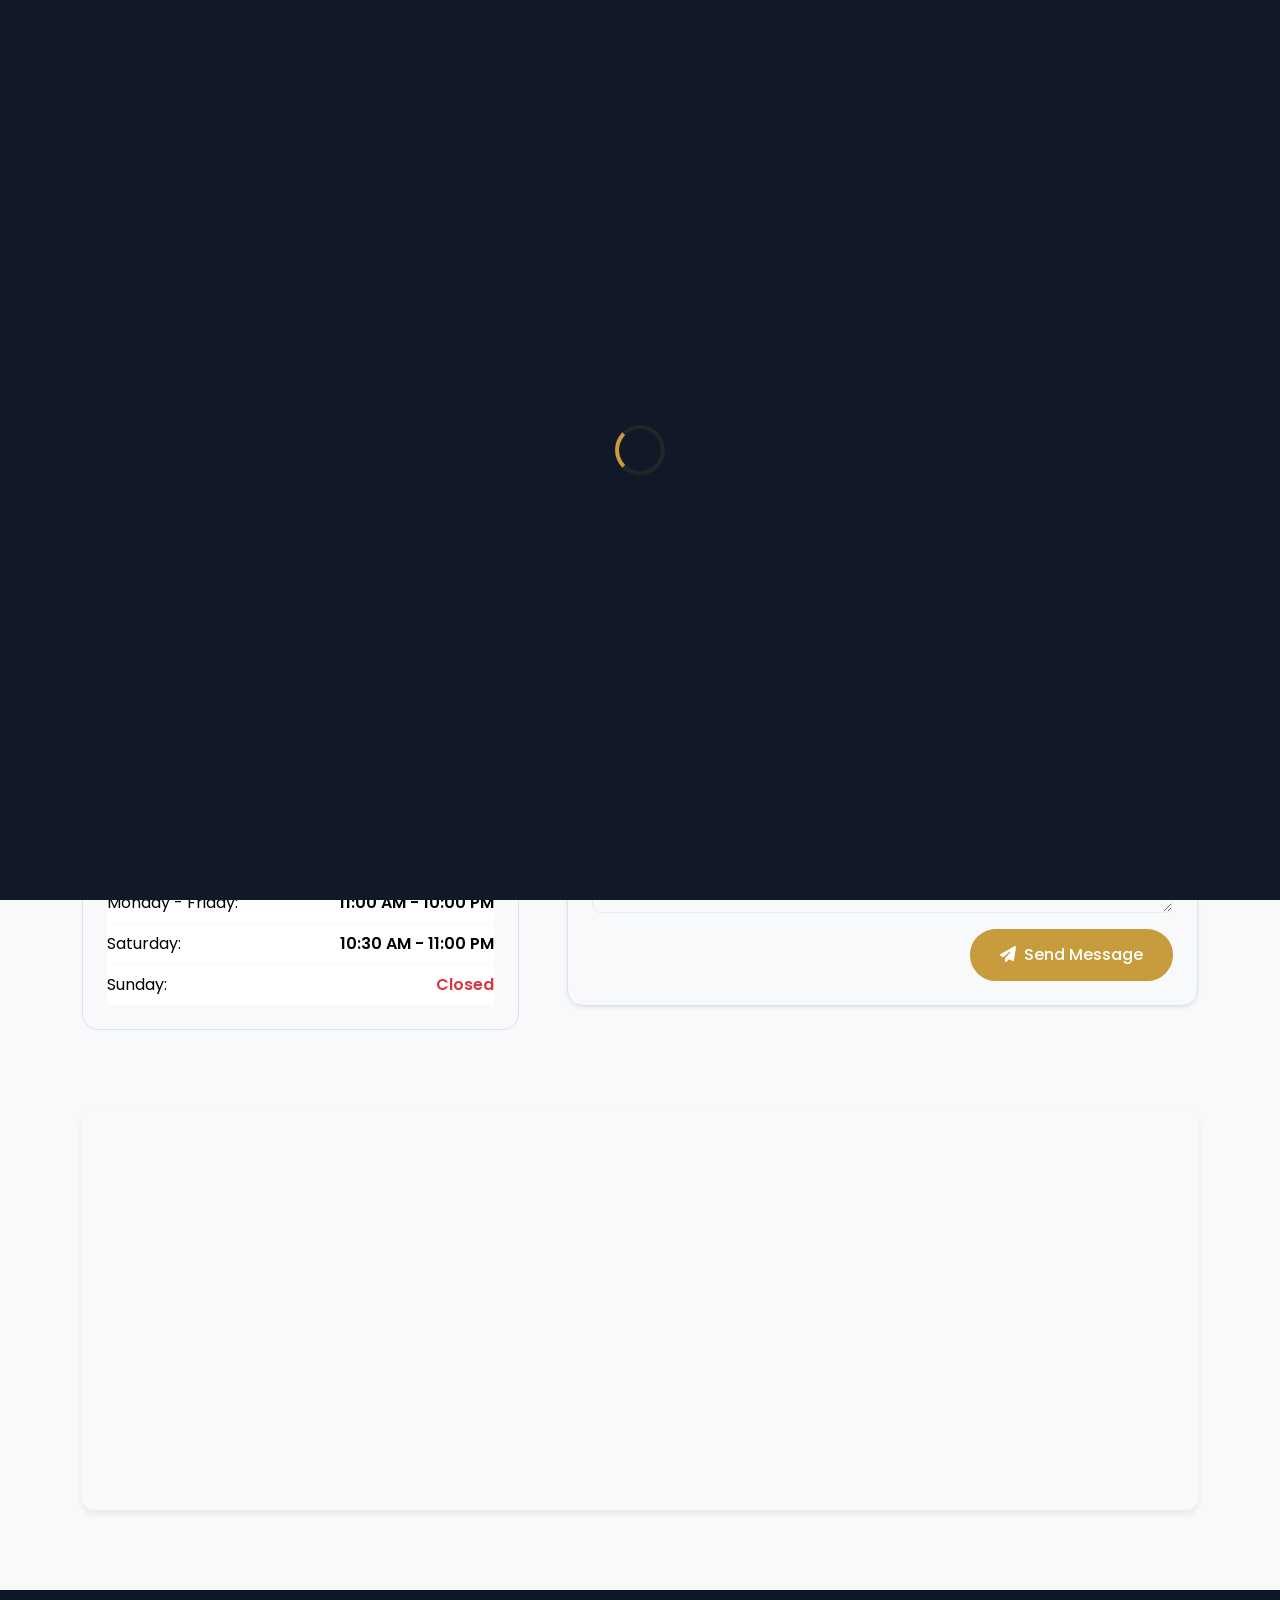
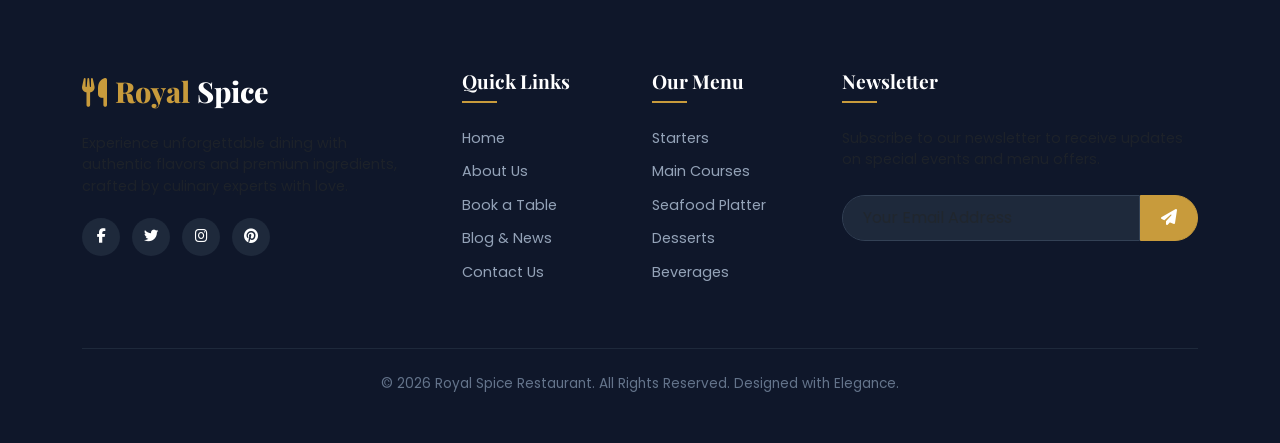
<file: contact.html>
<!DOCTYPE html>
<html lang="en" data-theme="light">
<head>
  <meta charset="UTF-8">
  <meta name="viewport" content="width=device-width, initial-scale=1.0">
  <title>Contact Us | Royal Spice Restaurant</title>
  <meta name="description" content="Get in touch with Royal Spice Restaurant. Find our location coordinates, telephone numbers, emails, and operating hours, or send us a message directly.">
  
  <!-- Bootstrap 5 CSS -->
  <link href="https://cdn.jsdelivr.net/npm/bootstrap@5.3.2/dist/css/bootstrap.min.css" rel="stylesheet">
  <!-- Font Awesome 6.4.2 -->
  <link href="https://cdnjs.cloudflare.com/ajax/libs/font-awesome/6.4.2/css/all.min.css" rel="stylesheet">
  <!-- Custom CSS -->
  <link rel="stylesheet" href="css/style.css">
</head>
<body>

  <!-- Preloader -->
  <div id="preloader">
    <div class="spinner"></div>
  </div>

  <!-- Scroll Progress Bar -->
  <div id="scroll-progress"></div>

  <!-- Navbar -->
  <nav class="navbar navbar-expand-lg navbar-dark sticky-top">
    <div class="container">
      <a class="navbar-brand" href="index.html">
        <i class="fa-solid fa-utensils me-2"></i>Royal <span>Spice</span>
      </a>
      <button class="navbar-toggler" type="button" data-bs-toggle="collapse" data-bs-target="#navbarNav" aria-controls="navbarNav" aria-expanded="false" aria-label="Toggle navigation">
        <i class="fas fa-bars"></i>
      </button>
      <div class="collapse navbar-collapse" id="navbarNav">
        <ul class="navbar-nav ms-auto align-items-center">
          <li class="nav-item"><a class="nav-link" href="index.html">Home</a></li>
          <li class="nav-item"><a class="nav-link" href="about.html">About</a></li>
          <li class="nav-item"><a class="nav-link" href="menu.html">Menu</a></li>
          <li class="nav-item"><a class="nav-link" href="gallery.html">Gallery</a></li>
          <li class="nav-item"><a class="nav-link" href="reservation.html">Reservation</a></li>
          <li class="nav-item"><a class="nav-link" href="blog.html">Blog</a></li>
          <li class="nav-item"><a class="nav-link active" href="contact.html">Contact</a></li>
          <li class="nav-item ms-lg-3 mt-2 mt-lg-0">
            <a class="btn btn-custom-accent ripple py-2 px-4" href="reservation.html">Book Table</a>
          </li>
          <li class="nav-item ms-lg-2">
            <button id="theme-toggle" class="theme-toggle-btn" aria-label="Toggle theme">
              <i class="fas fa-moon"></i>
            </button>
          </li>
        </ul>
      </div>
    </div>
  </nav>

  <!-- Page Header Banner -->
  <section class="section-padding bg-dark text-center text-white position-relative" style="background: linear-gradient(rgba(0,0,0,0.7), rgba(0,0,0,0.7)), url('https://images.unsplash.com/photo-1544025162-d76694265947?q=80&w=1920') center/cover no-repeat; padding: 100px 0;">
    <div class="container">
      <h1 class="display-4 fw-bold mb-2">Connect With Us</h1>
      <nav aria-label="breadcrumb">
        <ol class="breadcrumb justify-content-center mb-0">
          <li class="breadcrumb-item"><a href="index.html" class="text-warning text-decoration-none">Home</a></li>
          <li class="breadcrumb-item text-white active" aria-current="page">Contact</li>
        </ol>
      </nav>
    </div>
  </section>

  <!-- Contact Body Section -->
  <section class="section-padding bg-white-section">
    <div class="container">
      <div class="row g-5">
        <!-- Sidebar Info & Hours (Col-lg-5) -->
        <div class="col-lg-5 animate slide-left show-anim">
          <h2 class="h3 font-display mb-4 text-warning">Contact Information</h2>
          <ul class="contact-info-list mb-5">
            <li class="contact-info-item">
              <div class="contact-info-icon"><i class="fas fa-map-marker-alt"></i></div>
              <div class="contact-info-text">
                <h5>Our Location</h5>
                <p>350 5th Ave, New York, NY 10118, United States</p>
              </div>
            </li>
            <li class="contact-info-item">
              <div class="contact-info-icon"><i class="fas fa-phone-alt"></i></div>
              <div class="contact-info-text">
                <h5>Telephone Contacts</h5>
                <p>Office: +1 (234) 567-8910<br>Delivery: +1 (234) 567-8911</p>
              </div>
            </li>
            <li class="contact-info-item">
              <div class="contact-info-icon"><i class="fas fa-envelope"></i></div>
              <div class="contact-info-text">
                <h5>Email Correspondence</h5>
                <p>info@royalspicerestaurant.com<br>support@royalspicerestaurant.com</p>
              </div>
            </li>
          </ul>

          <h2 class="h3 font-display mb-4 text-warning">Opening Hours</h2>
          <div class="p-4 bg-light rounded-4 border">
            <table class="table table-sm table-borderless mb-0" style="color: var(--text-color);">
              <tbody>
                <tr class="border-bottom border-light">
                  <td class="ps-0 py-2">Monday - Friday:</td>
                  <td class="pe-0 py-2 text-end fw-semibold">11:00 AM - 10:00 PM</td>
                </tr>
                <tr class="border-bottom border-light">
                  <td class="ps-0 py-2">Saturday:</td>
                  <td class="pe-0 py-2 text-end fw-semibold">10:30 AM - 11:00 PM</td>
                </tr>
                <tr>
                  <td class="ps-0 py-2">Sunday:</td>
                  <td class="pe-0 py-2 text-end fw-semibold text-danger">Closed</td>
                </tr>
              </tbody>
            </table>
          </div>
        </div>

        <!-- Contact Form Column (Col-lg-7) -->
        <div class="col-lg-7 animate slide-right show-anim">
          <div class="p-4 border rounded-4 bg-card-custom shadow-sm">
            <h2 class="h3 font-display mb-4">Send Us a Message</h2>
            
            <div id="contact-alert"></div>

            <form id="contact-form" class="needs-validation" novalidate>
              <div class="row g-3">
                <!-- Name -->
                <div class="col-md-6">
                  <label for="contact-name" class="form-label-custom">Your Name *</label>
                  <input type="text" class="form-control form-control-custom" id="contact-name" required placeholder="E.g. Sophia Mitchell">
                  <div class="invalid-feedback">Please input your name.</div>
                </div>
                <!-- Email -->
                <div class="col-md-6">
                  <label for="contact-email" class="form-label-custom">Email Address *</label>
                  <input type="email" class="form-control form-control-custom" id="contact-email" required placeholder="sophia@example.com">
                  <div class="invalid-feedback">Please enter a valid email address.</div>
                </div>
                <!-- Subject -->
                <div class="col-12">
                  <label for="contact-subject" class="form-label-custom">Subject *</label>
                  <input type="text" class="form-control form-control-custom" id="contact-subject" required placeholder="E.g. Table customization inquiry, private catering">
                  <div class="invalid-feedback">Please fill in the subject.</div>
                </div>
                <!-- Message -->
                <div class="col-12">
                  <label for="contact-message" class="form-label-custom">Your Message *</label>
                  <textarea class="form-control form-control-custom" id="contact-message" rows="5" required placeholder="Type your detailed message here..."></textarea>
                  <div class="invalid-feedback">Please write a message.</div>
                </div>
                <!-- Submit -->
                <div class="col-12 text-end">
                  <button type="submit" class="btn btn-custom-primary ripple"><i class="fas fa-paper-plane me-2"></i>Send Message</button>
                </div>
              </div>
            </form>
          </div>
        </div>
      </div>
    </div>
  </section>

  <!-- Google Map Embed Section -->
  <section class="section-padding bg-light-section pt-0">
    <div class="container">
      <div class="map-container animate zoom-in show-anim">
        <iframe src="https://www.google.com/maps/embed?pb=!1m18!1m12!1m3!1d3022.428414605994!2d-73.98701992415174!3d40.751381671387635!2m3!1f0!2f0!3f0!3m2!1i1024!2i768!4f13.1!3m3!1m2!1s0x89c259a9b3117469%3A0xd134e199a405a163!2sEmpire%20State%20Building!5e0!3m2!1sen!2sus!4v1700000000000!5m2!1sen!2sus" width="100%" height="100%" style="border:0;" allowfullscreen="" loading="lazy" referrerpolicy="no-referrer-when-downgrade" title="Map of Empire State Building"></iframe>
      </div>
    </div>
  </section>

  <!-- Footer -->
  <footer class="section-padding pb-4">
    <div class="container">
      <div class="row g-4 mb-5">
        <div class="col-lg-4 col-md-6">
          <a class="footer-logo" href="index.html">
            <i class="fa-solid fa-utensils me-2"></i>Royal <span>Spice</span>
          </a>
          <p class="text-muted pe-lg-4">Experience unforgettable dining with authentic flavors and premium ingredients, crafted by culinary experts with love.</p>
          <div class="social-icons">
            <a href="#" class="social-icon-link" aria-label="Facebook"><i class="fab fa-facebook-f"></i></a>
            <a href="#" class="social-icon-link" aria-label="Twitter"><i class="fab fa-twitter"></i></a>
            <a href="#" class="social-icon-link" aria-label="Instagram"><i class="fab fa-instagram"></i></a>
            <a href="#" class="social-icon-link" aria-label="Pinterest"><i class="fab fa-pinterest"></i></a>
          </div>
        </div>
        <div class="col-lg-2 col-md-6">
          <h4 class="footer-heading">Quick Links</h4>
          <ul class="footer-links">
            <li><a href="index.html">Home</a></li>
            <li><a href="about.html">About Us</a></li>
            <li><a href="reservation.html">Book a Table</a></li>
            <li><a href="blog.html">Blog & News</a></li>
            <li><a href="contact.html">Contact Us</a></li>
          </ul>
        </div>
        <div class="col-lg-2 col-md-6">
          <h4 class="footer-heading">Our Menu</h4>
          <ul class="footer-links">
            <li><a href="menu.html">Starters</a></li>
            <li><a href="menu.html">Main Courses</a></li>
            <li><a href="menu.html">Seafood Platter</a></li>
            <li><a href="menu.html">Desserts</a></li>
            <li><a href="menu.html">Beverages</a></li>
          </ul>
        </div>
        <div class="col-lg-4 col-md-6">
          <h4 class="footer-heading">Newsletter</h4>
          <p class="text-muted mb-4">Subscribe to our newsletter to receive updates on special events and menu offers.</p>
          <form class="newsletter-form d-flex">
            <input type="email" class="form-control" placeholder="Your Email Address" required aria-label="Email for newsletter">
            <button class="btn" type="submit" aria-label="Subscribe"><i class="fas fa-paper-plane"></i></button>
          </form>
        </div>
      </div>
      <div class="footer-bottom text-center">
        <p class="mb-0">&copy; <span id="current-year"></span> Royal Spice Restaurant. All Rights Reserved. Designed with Elegance.</p>
      </div>
    </div>
  </footer>

  <!-- Back to Top Button -->
  <a href="#" id="back-to-top" aria-label="Back to top">
    <i class="fas fa-chevron-up"></i>
  </a>

  <!-- jQuery 3.7.1 -->
  <script src="https://code.jquery.com/jquery-3.7.1.min.js"></script>
  <!-- Bootstrap 5 Bundle JS (includes Popper) -->
  <script src="https://cdn.jsdelivr.net/npm/bootstrap@5.3.2/dist/js/bootstrap.bundle.min.js"></script>
  <!-- Custom JS -->
  <script src="js/script.js"></script>
</body>
</html>
</file>
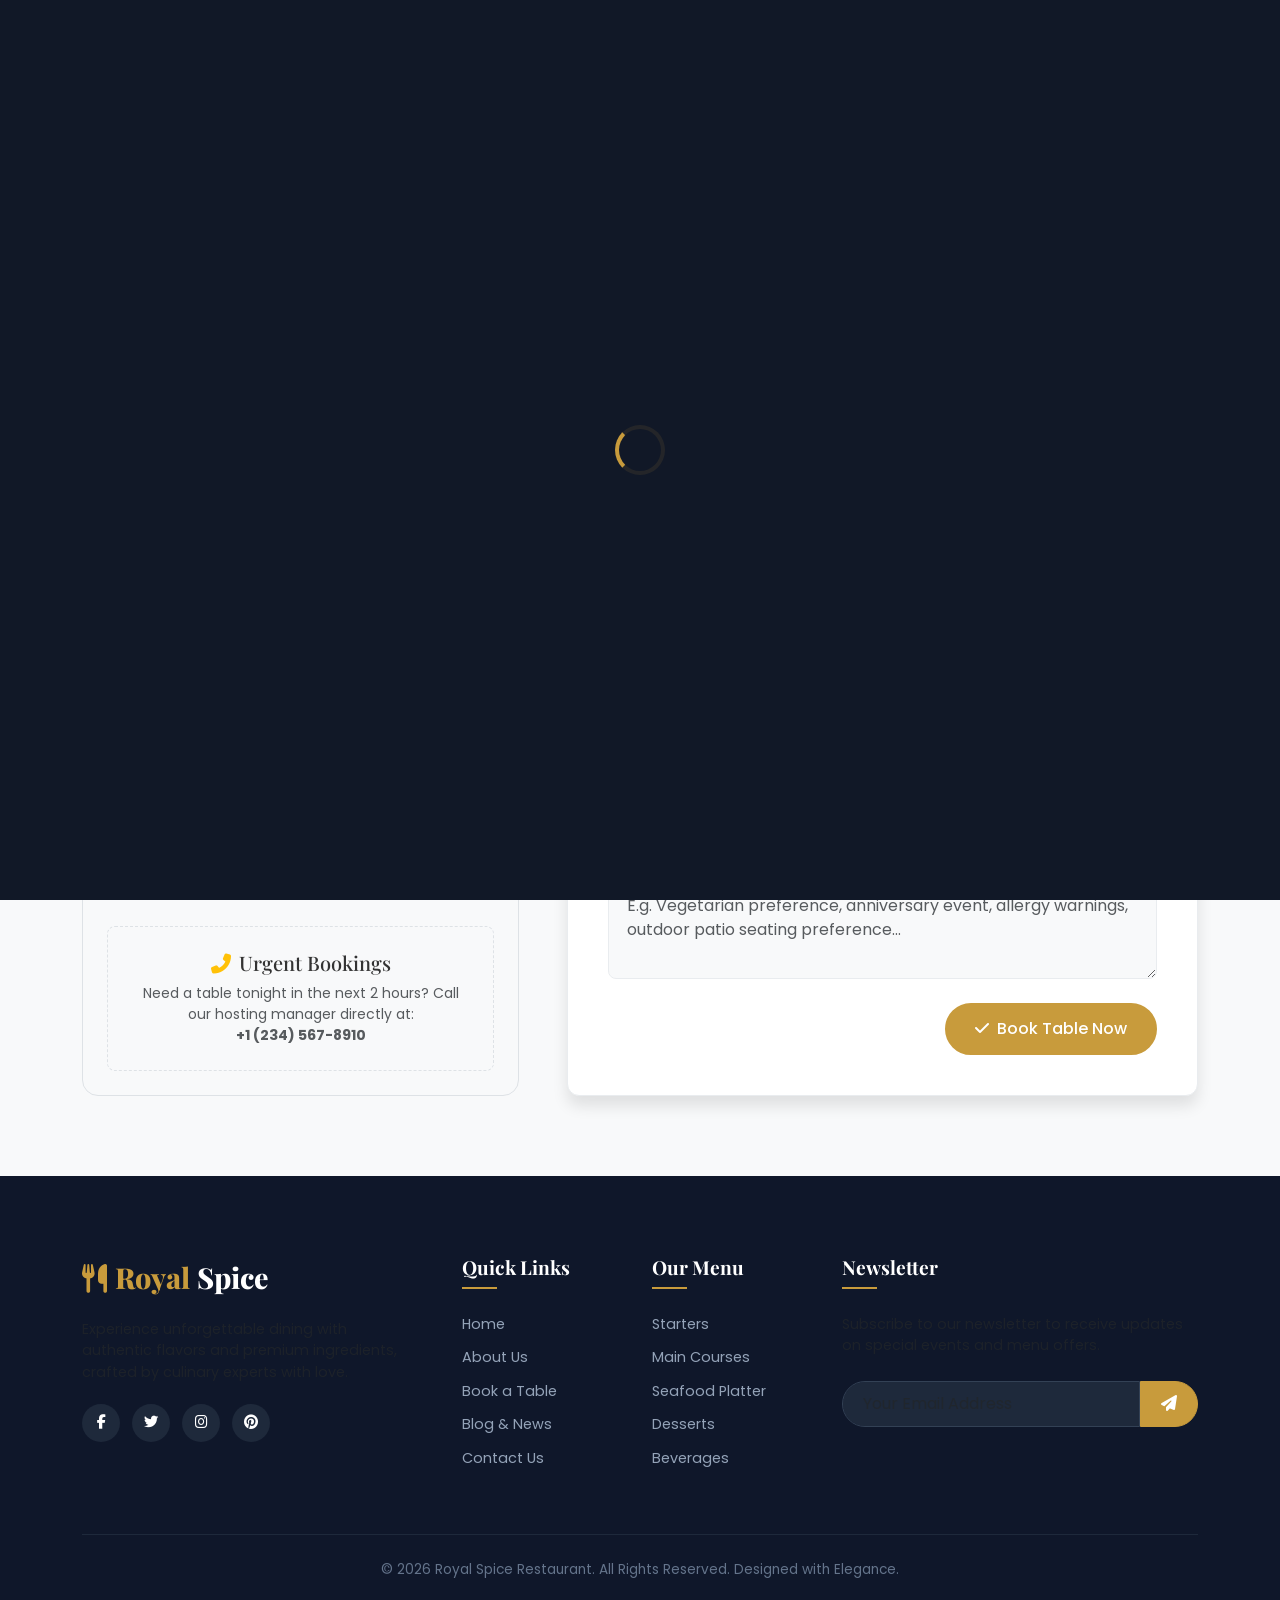
<file: reservation.html>
<!DOCTYPE html>
<html lang="en" data-theme="light">
<head>
  <meta charset="UTF-8">
  <meta name="viewport" content="width=device-width, initial-scale=1.0">
  <title>Book a Table | Royal Spice Restaurant</title>
  <meta name="description" content="Reserve a table online at Royal Spice Restaurant. Choose your preferred date, time, and guest count for an exquisite dining experience.">
  
  <!-- Bootstrap 5 CSS -->
  <link href="https://cdn.jsdelivr.net/npm/bootstrap@5.3.2/dist/css/bootstrap.min.css" rel="stylesheet">
  <!-- Font Awesome 6.4.2 -->
  <link href="https://cdnjs.cloudflare.com/ajax/libs/font-awesome/6.4.2/css/all.min.css" rel="stylesheet">
  <!-- Custom CSS -->
  <link rel="stylesheet" href="css/style.css">
</head>
<body>

  <!-- Preloader -->
  <div id="preloader">
    <div class="spinner"></div>
  </div>

  <!-- Scroll Progress Bar -->
  <div id="scroll-progress"></div>

  <!-- Navbar -->
  <nav class="navbar navbar-expand-lg navbar-dark sticky-top">
    <div class="container">
      <a class="navbar-brand" href="index.html">
        <i class="fa-solid fa-utensils me-2"></i>Royal <span>Spice</span>
      </a>
      <button class="navbar-toggler" type="button" data-bs-toggle="collapse" data-bs-target="#navbarNav" aria-controls="navbarNav" aria-expanded="false" aria-label="Toggle navigation">
        <i class="fas fa-bars"></i>
      </button>
      <div class="collapse navbar-collapse" id="navbarNav">
        <ul class="navbar-nav ms-auto align-items-center">
          <li class="nav-item"><a class="nav-link" href="index.html">Home</a></li>
          <li class="nav-item"><a class="nav-link" href="about.html">About</a></li>
          <li class="nav-item"><a class="nav-link" href="menu.html">Menu</a></li>
          <li class="nav-item"><a class="nav-link" href="gallery.html">Gallery</a></li>
          <li class="nav-item"><a class="nav-link active" href="reservation.html">Reservation</a></li>
          <li class="nav-item"><a class="nav-link" href="blog.html">Blog</a></li>
          <li class="nav-item"><a class="nav-link" href="contact.html">Contact</a></li>
          <li class="nav-item ms-lg-3 mt-2 mt-lg-0">
            <a class="btn btn-custom-accent ripple py-2 px-4" href="reservation.html">Book Table</a>
          </li>
          <li class="nav-item ms-lg-2">
            <button id="theme-toggle" class="theme-toggle-btn" aria-label="Toggle theme">
              <i class="fas fa-moon"></i>
            </button>
          </li>
        </ul>
      </div>
    </div>
  </nav>

  <!-- Page Header Banner -->
  <section class="section-padding bg-dark text-center text-white position-relative" style="background: linear-gradient(rgba(0,0,0,0.7), rgba(0,0,0,0.7)), url('https://images.unsplash.com/photo-1544025162-d76694265947?q=80&w=1920') center/cover no-repeat; padding: 100px 0;">
    <div class="container">
      <h1 class="display-4 fw-bold mb-2">Book a Premium Table</h1>
      <nav aria-label="breadcrumb">
        <ol class="breadcrumb justify-content-center mb-0">
          <li class="breadcrumb-item"><a href="index.html" class="text-warning text-decoration-none">Home</a></li>
          <li class="breadcrumb-item text-white active" aria-current="page">Reservation</li>
        </ol>
      </nav>
    </div>
  </section>

  <!-- Reservation Section -->
  <section class="section-padding bg-white-section">
    <div class="container">
      <div class="row g-5 align-items-stretch">
        <!-- Guidelines column -->
        <div class="col-lg-5 animate slide-left show-anim">
          <div class="p-4 bg-light rounded-4 border h-100 d-flex flex-column justify-content-between">
            <div>
              <h2 class="h3 mb-4 font-display text-warning">Dining Regulations</h2>
              <ul class="list-unstyled mb-4">
                <li class="mb-3 d-flex align-items-start">
                  <i class="fas fa-clock text-warning mt-1 me-3"></i>
                  <div>
                    <strong>Grace Period:</strong> We hold reservations for a maximum of 15 minutes after the scheduled booking time.
                  </div>
                </li>
                <li class="mb-3 d-flex align-items-start">
                  <i class="fas fa-tshirt text-warning mt-1 me-3"></i>
                  <div>
                    <strong>Dress Code:</strong> Smart casual or formal dining attire is requested for dinner services.
                  </div>
                </li>
                <li class="mb-3 d-flex align-items-start">
                  <i class="fas fa-users text-warning mt-1 me-3"></i>
                  <div>
                    <strong>Large Groups:</strong> For parties larger than 10 guests, please contact us directly by telephone to coordinate custom catering menus.
                  </div>
                </li>
                <li class="mb-3 d-flex align-items-start">
                  <i class="fas fa-baby text-warning mt-1 me-3"></i>
                  <div>
                    <strong>Family friendly:</strong> Infant high chairs and booster seats are available upon request.
                  </div>
                </li>
              </ul>
            </div>
            <div class="p-4 border rounded-3 text-center bg-card-custom" style="border-style: dashed !important;">
              <h3 class="h5 mb-2"><i class="fas fa-phone-alt text-warning me-2"></i>Urgent Bookings</h3>
              <p class="small text-muted mb-0">Need a table tonight in the next 2 hours? Call our hosting manager directly at: <br><strong>+1 (234) 567-8910</strong></p>
            </div>
          </div>
        </div>

        <!-- Form Column -->
        <div class="col-lg-7 animate slide-right show-anim">
          <div class="reservation-card-wrapper">
            <h2 class="h3 font-display mb-4">Reservation Booking Request</h2>
            
            <div id="reservation-alert"></div>

            <form id="reservation-form" class="needs-validation" novalidate>
              <div class="row g-3">
                <!-- Name -->
                <div class="col-md-6">
                  <label for="res-name" class="form-label-custom">Full Name *</label>
                  <input type="text" class="form-control form-control-custom" id="res-name" required placeholder="E.g. Sophia Mitchell">
                  <div class="invalid-feedback">Please enter your full name.</div>
                </div>
                <!-- Email -->
                <div class="col-md-6">
                  <label for="res-email" class="form-label-custom">Email Address *</label>
                  <input type="email" class="form-control form-control-custom" id="res-email" required placeholder="Sophia@example.com">
                  <div class="invalid-feedback">Please enter a valid email address.</div>
                </div>
                <!-- Phone -->
                <div class="col-md-6">
                  <label for="res-phone" class="form-label-custom">Phone Number *</label>
                  <input type="tel" class="form-control form-control-custom" id="res-phone" required pattern="[0-9+()-\s]{9,15}" placeholder="E.g. +1 (555) 019-2834">
                  <div class="invalid-feedback">Please enter a valid phone number.</div>
                </div>
                <!-- Guests -->
                <div class="col-md-6">
                  <label for="res-guests" class="form-label-custom">Number of Guests *</label>
                  <select class="form-select form-control-custom" id="res-guests" required>
                    <option value="" disabled selected>Select guest count</option>
                    <option value="1">1 Person</option>
                    <option value="2">2 People</option>
                    <option value="3">3 People</option>
                    <option value="4">4 People</option>
                    <option value="5">5 People</option>
                    <option value="6">6 People</option>
                    <option value="7">7 People</option>
                    <option value="8">8 People</option>
                    <option value="9">9 People</option>
                    <option value="10">10 People</option>
                    <option value="large">More than 10 (Call us)</option>
                  </select>
                  <div class="invalid-feedback">Please select the number of guests.</div>
                </div>
                <!-- Date -->
                <div class="col-md-6">
                  <label for="res-date" class="form-label-custom">Reservation Date *</label>
                  <input type="date" class="form-control form-control-custom" id="res-date" required>
                  <div class="invalid-feedback">Please select a future reservation date.</div>
                </div>
                <!-- Time -->
                <div class="col-md-6">
                  <label for="res-time" class="form-label-custom">Reservation Time Slot *</label>
                  <select class="form-select form-control-custom" id="res-time" required>
                    <option value="" disabled selected>Select time slot</option>
                    <option value="11:30 AM">11:30 AM (Lunch)</option>
                    <option value="12:30 PM">12:30 PM (Lunch)</option>
                    <option value="01:30 PM">01:30 PM (Lunch)</option>
                    <option value="02:30 PM">02:30 PM (Lunch)</option>
                    <option value="05:30 PM">05:30 PM (Dinner)</option>
                    <option value="06:30 PM">06:30 PM (Dinner)</option>
                    <option value="07:30 PM">07:30 PM (Dinner)</option>
                    <option value="08:30 PM">08:30 PM (Dinner)</option>
                    <option value="09:30 PM">09:30 PM (Dinner)</option>
                  </select>
                  <div class="invalid-feedback">Please select a dining time slot.</div>
                </div>
                <!-- Special Requests -->
                <div class="col-12">
                  <label for="res-requests" class="form-label-custom">Special Requests (Optional)</label>
                  <textarea class="form-control form-control-custom" id="res-requests" rows="3" placeholder="E.g. Vegetarian preference, anniversary event, allergy warnings, outdoor patio seating preference..."></textarea>
                </div>
                <!-- Submit -->
                <div class="col-12 mt-4 text-end">
                  <button type="submit" class="btn btn-custom-primary ripple"><i class="fas fa-check me-2"></i>Book Table Now</button>
                </div>
              </div>
            </form>
          </div>
        </div>
      </div>
    </div>
  </section>

  <!-- Reservation Confirmation Modal -->
  <div class="modal fade" id="reservationConfirmModal" data-bs-backdrop="static" data-bs-keyboard="false" tabindex="-1" aria-labelledby="reservationConfirmModalLabel" aria-hidden="true">
    <div class="modal-dialog modal-dialog-centered">
      <div class="modal-content text-start border-0 shadow-lg" style="border-radius: var(--border-radius); background-color: var(--card-bg); color: var(--text-color);">
        <div class="modal-header border-bottom border-color" style="padding: 20px;">
          <h5 class="modal-title font-display text-warning" id="reservationConfirmModalLabel"><i class="fas fa-concierge-bell me-2"></i>Verify Reservation Details</h5>
          <button type="button" class="btn-close" data-bs-dismiss="modal" aria-label="Close"></button>
        </div>
        <div class="modal-body" style="padding: 25px;">
          <p class="text-muted small mb-4">Please review your booking details before sending request to our system:</p>
          <div class="table-responsive">
            <table class="table table-sm table-borderless text-color mb-0">
              <tbody>
                <tr>
                  <th class="ps-0 py-2" style="width: 40%;">Guest Name:</th>
                  <td id="confirm-name" class="py-2 fw-semibold">Sophia Mitchell</td>
                </tr>
                <tr>
                  <th class="ps-0 py-2">Email:</th>
                  <td id="confirm-email" class="py-2">Sophia@example.com</td>
                </tr>
                <tr>
                  <th class="ps-0 py-2">Phone Number:</th>
                  <td id="confirm-phone" class="py-2">+1 (555) 019-2834</td>
                </tr>
                <tr>
                  <th class="ps-0 py-2">Date Selected:</th>
                  <td id="confirm-date" class="py-2 text-warning fw-semibold">2026-06-25</td>
                </tr>
                <tr>
                  <th class="ps-0 py-2">Time Slot:</th>
                  <td id="confirm-time" class="py-2 text-warning fw-semibold">07:30 PM</td>
                </tr>
                <tr>
                  <th class="ps-0 py-2">Guests Count:</th>
                  <td id="confirm-guests" class="py-2">4 Guests</td>
                </tr>
                <tr>
                  <th class="ps-0 py-2">Special Notes:</th>
                  <td id="confirm-requests" class="py-2 text-muted small">Vegetarian preference</td>
                </tr>
              </tbody>
            </table>
          </div>
        </div>
        <div class="modal-footer border-top border-color" style="padding: 20px;">
          <button type="button" class="btn btn-secondary ripple py-2 px-3 rounded-pill" data-bs-dismiss="modal">Cancel</button>
          <button type="button" class="btn btn-custom-primary ripple py-2 px-4" id="btn-confirm-booking">Confirm Booking</button>
        </div>
      </div>
    </div>
  </div>

  <!-- Footer -->
  <footer class="section-padding pb-4">
    <div class="container">
      <div class="row g-4 mb-5">
        <div class="col-lg-4 col-md-6">
          <a class="footer-logo" href="index.html">
            <i class="fa-solid fa-utensils me-2"></i>Royal <span>Spice</span>
          </a>
          <p class="text-muted pe-lg-4">Experience unforgettable dining with authentic flavors and premium ingredients, crafted by culinary experts with love.</p>
          <div class="social-icons">
            <a href="#" class="social-icon-link" aria-label="Facebook"><i class="fab fa-facebook-f"></i></a>
            <a href="#" class="social-icon-link" aria-label="Twitter"><i class="fab fa-twitter"></i></a>
            <a href="#" class="social-icon-link" aria-label="Instagram"><i class="fab fa-instagram"></i></a>
            <a href="#" class="social-icon-link" aria-label="Pinterest"><i class="fab fa-pinterest"></i></a>
          </div>
        </div>
        <div class="col-lg-2 col-md-6">
          <h4 class="footer-heading">Quick Links</h4>
          <ul class="footer-links">
            <li><a href="index.html">Home</a></li>
            <li><a href="about.html">About Us</a></li>
            <li><a href="reservation.html">Book a Table</a></li>
            <li><a href="blog.html">Blog & News</a></li>
            <li><a href="contact.html">Contact Us</a></li>
          </ul>
        </div>
        <div class="col-lg-2 col-md-6">
          <h4 class="footer-heading">Our Menu</h4>
          <ul class="footer-links">
            <li><a href="menu.html">Starters</a></li>
            <li><a href="menu.html">Main Courses</a></li>
            <li><a href="menu.html">Seafood Platter</a></li>
            <li><a href="menu.html">Desserts</a></li>
            <li><a href="menu.html">Beverages</a></li>
          </ul>
        </div>
        <div class="col-lg-4 col-md-6">
          <h4 class="footer-heading">Newsletter</h4>
          <p class="text-muted mb-4">Subscribe to our newsletter to receive updates on special events and menu offers.</p>
          <form class="newsletter-form d-flex">
            <input type="email" class="form-control" placeholder="Your Email Address" required aria-label="Email for newsletter">
            <button class="btn" type="submit" aria-label="Subscribe"><i class="fas fa-paper-plane"></i></button>
          </form>
        </div>
      </div>
      <div class="footer-bottom text-center">
        <p class="mb-0">&copy; <span id="current-year"></span> Royal Spice Restaurant. All Rights Reserved. Designed with Elegance.</p>
      </div>
    </div>
  </footer>

  <!-- Back to Top Button -->
  <a href="#" id="back-to-top" aria-label="Back to top">
    <i class="fas fa-chevron-up"></i>
  </a>

  <!-- jQuery 3.7.1 -->
  <script src="https://code.jquery.com/jquery-3.7.1.min.js"></script>
  <!-- Bootstrap 5 Bundle JS (includes Popper) -->
  <script src="https://cdn.jsdelivr.net/npm/bootstrap@5.3.2/dist/js/bootstrap.bundle.min.js"></script>
  <!-- Custom JS -->
  <script src="js/script.js"></script>
</body>
</html>
</file>
<file: css/style.css>
@import url('https://fonts.googleapis.com/css2?family=Playfair+Display:ital,wght@0,400..900;1,400..900&family=Poppins:ital,wght@0,100;0,200;0,300;0,400;0,500;0,600;0,700;0,800;0,900;1,100;1,200;1,300;1,400;1,500;1,600;1,700;1,800;1,900&display=swap');

:root {
  --primary-color: #C89B3C;
  --primary-hover: #b08530;
  --secondary-color: #1F2937;
  --accent-color: #E63946;
  --bg-color: #F8F9FA;
  --card-bg: #ffffff;
  --text-color: #333333;
  --text-muted: #6c757d;
  --border-color: #e9ecef;
  --nav-bg: rgba(31, 41, 55, 0.95);
  --nav-text: #ffffff;
  --hero-overlay: rgba(15, 23, 42, 0.75);
  --shadow-sm: 0 2px 4px rgba(0,0,0,0.05);
  --shadow-md: 0 4px 6px rgba(0,0,0,0.07);
  --shadow-lg: 0 10px 15px rgba(0,0,0,0.1);
  --border-radius: 12px;
  --transition-fast: all 0.2s ease;
  --transition-normal: all 0.3s ease;
  --transition-slow: all 0.5s ease;
}

[data-theme="dark"] {
  --bg-color: #0b0f19;
  --card-bg: #141b2d;
  --text-color: #f3f4f6;
  --text-muted: #9ca3af;
  --border-color: #1f2937;
  --nav-bg: rgba(15, 23, 42, 0.95);
  --shadow-sm: 0 2px 4px rgba(0,0,0,0.25);
  --shadow-md: 0 4px 6px rgba(0,0,0,0.3);
  --shadow-lg: 0 10px 15px rgba(0,0,0,0.4);
}

* {
  box-sizing: border-box;
  margin: 0;
  padding: 0;
}

body {
  font-family: 'Poppins', sans-serif;
  background-color: var(--bg-color);
  color: var(--text-color);
  overflow-x: hidden;
  transition: background-color var(--transition-normal), color var(--transition-normal);
}

h1, h2, h3, h4, h5, h6, .display-font {
  font-family: 'Playfair Display', serif;
  font-weight: 700;
}

/* --- Scroll Bar --- */
::-webkit-scrollbar {
  width: 10px;
}
::-webkit-scrollbar-track {
  background: var(--bg-color);
}
::-webkit-scrollbar-thumb {
  background: var(--primary-color);
  border-radius: 5px;
}
::-webkit-scrollbar-thumb:hover {
  background: var(--primary-hover);
}

/* --- Preloader --- */
#preloader {
  position: fixed;
  top: 0;
  left: 0;
  right: 0;
  bottom: 0;
  background-color: #111827;
  z-index: 9999;
  display: flex;
  justify-content: center;
  align-items: center;
  transition: opacity 0.5s ease, visibility 0.5s ease;
}
.spinner {
  width: 50px;
  height: 50px;
  border: 4px solid rgba(200, 155, 60, 0.1);
  border-left-color: var(--primary-color);
  border-radius: 50%;
  animation: spin 1s linear infinite;
}
@keyframes spin {
  to { transform: rotate(360deg); }
}

/* --- Scroll Progress Bar --- */
#scroll-progress {
  position: fixed;
  top: 0;
  left: 0;
  height: 4px;
  background-color: var(--primary-color);
  width: 0%;
  z-index: 1050;
  transition: width 0.1s ease-out;
}

/* --- Sticky Navbar --- */
.navbar {
  background-color: var(--nav-bg);
  padding: 15px 0;
  transition: padding var(--transition-normal), background-color var(--transition-normal), box-shadow var(--transition-normal);
  z-index: 1000;
}
.navbar.scrolled {
  padding: 10px 0;
  box-shadow: var(--shadow-lg);
  background-color: var(--nav-bg);
}
.navbar-brand {
  font-family: 'Playfair Display', serif;
  font-weight: 800;
  font-size: 1.6rem;
  color: var(--primary-color) !important;
}
.navbar-brand span {
  color: #ffffff;
}
[data-theme="dark"] .navbar-brand span {
  color: #f3f4f6;
}
.nav-link {
  color: #ffffff;
  font-weight: 500;
  font-size: 0.95rem;
  padding: 8px 15px !important;
  margin: 0 2px;
  position: relative;
  transition: var(--transition-fast);
}
.nav-link::after {
  content: '';
  position: absolute;
  bottom: 0;
  left: 15px;
  right: 15px;
  height: 2px;
  background-color: var(--primary-color);
  transform: scaleX(0);
  transition: transform 0.3s ease;
}
.nav-link:hover, .nav-link.active {
  color: var(--primary-color) !important;
}
.nav-link:hover::after, .nav-link.active::after {
  transform: scaleX(1);
}
.navbar-toggler {
  border: none;
  color: #ffffff;
  font-size: 1.25rem;
}
.navbar-toggler:focus {
  box-shadow: none;
}

/* Theme Toggle Button */
.theme-toggle-btn {
  background: none;
  border: none;
  color: #ffffff;
  font-size: 1.2rem;
  cursor: pointer;
  padding: 8px;
  margin-left: 10px;
  transition: color var(--transition-fast), transform var(--transition-fast);
}
.theme-toggle-btn:hover {
  color: var(--primary-color);
  transform: scale(1.1);
}

/* --- Hero Section --- */
.hero-section {
  position: relative;
  height: 100vh;
  min-height: 600px;
  background-size: cover;
  background-position: center;
  background-repeat: no-repeat;
  display: flex;
  align-items: center;
  color: #ffffff;
}
.hero-overlay {
  position: absolute;
  top: 0;
  left: 0;
  right: 0;
  bottom: 0;
  background: var(--hero-overlay);
  z-index: 1;
}
.hero-content {
  position: relative;
  z-index: 2;
}
.hero-title {
  font-size: 4rem;
  line-height: 1.2;
  margin-bottom: 20px;
  letter-spacing: 1px;
}
@media (max-width: 768px) {
  .hero-title {
    font-size: 2.5rem;
  }
}
.hero-tagline {
  color: var(--primary-color);
  font-style: italic;
  font-size: 1.5rem;
  margin-bottom: 15px;
}
.hero-desc {
  font-size: 1.1rem;
  max-width: 600px;
  margin-bottom: 30px;
  color: #d1d5db;
}
.scroll-down {
  position: absolute;
  bottom: 30px;
  left: 50%;
  transform: translateX(-50%);
  z-index: 2;
  color: #ffffff;
  text-align: center;
  animation: bounce 2s infinite;
  text-decoration: none;
  font-size: 0.9rem;
}
.scroll-down i {
  display: block;
  font-size: 1.5rem;
  color: var(--primary-color);
  margin-top: 5px;
}
@keyframes bounce {
  0%, 20%, 50%, 80%, 100% { transform: translateY(0) translateX(-50%); }
  40% { transform: translateY(-10px) translateX(-50%); }
  60% { transform: translateY(-5px) translateX(-50%); }
}

/* --- Button Styling --- */
.btn-custom-primary {
  background-color: var(--primary-color);
  color: #ffffff;
  font-weight: 500;
  padding: 12px 28px;
  border-radius: 30px;
  border: 2px solid var(--primary-color);
  transition: var(--transition-normal);
  position: relative;
  overflow: hidden;
}
.btn-custom-primary:hover {
  background-color: transparent;
  color: var(--primary-color);
  border-color: var(--primary-color);
}
.btn-custom-secondary {
  background-color: transparent;
  color: #ffffff;
  font-weight: 500;
  padding: 12px 28px;
  border-radius: 30px;
  border: 2px solid #ffffff;
  transition: var(--transition-normal);
}
.btn-custom-secondary:hover {
  background-color: var(--primary-color);
  color: #ffffff;
  border-color: var(--primary-color);
}
.btn-custom-accent {
  background-color: var(--accent-color);
  color: #ffffff;
  font-weight: 500;
  padding: 10px 24px;
  border-radius: 30px;
  border: 2px solid var(--accent-color);
  transition: var(--transition-normal);
}
.btn-custom-accent:hover {
  background-color: transparent;
  color: var(--accent-color);
  border-color: var(--accent-color);
}

/* Button Ripple effect */
.ripple {
  position: relative;
  overflow: hidden;
}
.ripple-effect {
  position: absolute;
  border-radius: 50%;
  background: rgba(255, 255, 255, 0.4);
  transform: scale(0);
  animation: ripple 0.6s linear;
  pointer-events: none;
}
@keyframes ripple {
  to {
    transform: scale(4);
    opacity: 0;
  }
}

/* --- Section Formatting --- */
.section-padding {
  padding: 80px 0;
}
.section-title {
  text-align: center;
  margin-bottom: 50px;
}
.section-title h2 {
  font-size: 2.8rem;
  position: relative;
  display: inline-block;
  padding-bottom: 15px;
  margin-bottom: 15px;
}
.section-title h2::after {
  content: '';
  position: absolute;
  bottom: 0;
  left: 50%;
  transform: translateX(-50%);
  width: 60px;
  height: 3px;
  background-color: var(--primary-color);
}
.section-title p {
  color: var(--text-muted);
  max-width: 600px;
  margin: 0 auto;
}

/* --- About Section --- */
.about-img-container {
  position: relative;
}
.about-img {
  border-radius: var(--border-radius);
  box-shadow: var(--shadow-lg);
  transition: var(--transition-slow);
}
.about-img:hover {
  transform: scale(1.03);
}
.about-experience {
  position: absolute;
  bottom: -20px;
  right: -20px;
  background-color: var(--primary-color);
  color: #ffffff;
  padding: 20px 30px;
  border-radius: var(--border-radius);
  box-shadow: var(--shadow-lg);
  text-align: center;
}
@media (max-width: 576px) {
  .about-experience {
    position: static;
    margin-top: 20px;
    display: inline-block;
  }
}

/* --- Statistics Section --- */
.stats-section {
  background-color: var(--secondary-color);
  color: #ffffff;
  padding: 60px 0;
}
.stat-box {
  text-align: center;
  padding: 20px;
}
.stat-icon {
  font-size: 2.5rem;
  color: var(--primary-color);
  margin-bottom: 15px;
}
.stat-number {
  font-size: 3rem;
  font-weight: 700;
  margin-bottom: 5px;
  font-family: 'Playfair Display', serif;
}
.stat-title {
  font-size: 0.95rem;
  text-transform: uppercase;
  letter-spacing: 1px;
  color: #9ca3af;
}

/* --- Cards Styling (Dishes, Blog, Offers) --- */
.restaurant-card {
  background-color: var(--card-bg);
  border: 1px solid var(--border-color);
  border-radius: var(--border-radius);
  overflow: hidden;
  box-shadow: var(--shadow-sm);
  transition: var(--transition-normal);
  height: 100%;
}
.restaurant-card:hover {
  transform: translateY(-8px);
  box-shadow: var(--shadow-lg);
}
.card-img-wrapper {
  position: relative;
  overflow: hidden;
  padding-bottom: 66.67%; /* 3:2 Aspect Ratio */
}
.card-img-wrapper img {
  position: absolute;
  top: 0;
  left: 0;
  width: 100%;
  height: 100%;
  object-fit: cover;
  transition: transform var(--transition-slow);
}
.restaurant-card:hover .card-img-wrapper img {
  transform: scale(1.1);
}
.card-badge {
  position: absolute;
  top: 15px;
  right: 15px;
  background-color: var(--primary-color);
  color: #ffffff;
  padding: 6px 12px;
  border-radius: 30px;
  font-size: 0.75rem;
  font-weight: 600;
  text-transform: uppercase;
}
.card-body-custom {
  padding: 25px;
}
.card-title-custom {
  font-size: 1.3rem;
  margin-bottom: 10px;
  transition: color var(--transition-fast);
}
.card-title-custom:hover {
  color: var(--primary-color);
}
.card-desc {
  font-size: 0.9rem;
  color: var(--text-muted);
  margin-bottom: 15px;
  display: -webkit-box;
  -webkit-line-clamp: 2;
  -webkit-box-orient: vertical;
  overflow: hidden;
}
.card-footer-custom {
  display: flex;
  justify-content: space-between;
  align-items: center;
  border-top: 1px solid var(--border-color);
  padding: 15px 25px;
  background-color: rgba(0,0,0,0.01);
}
.card-price {
  font-size: 1.25rem;
  font-weight: 700;
  color: var(--primary-color);
  font-family: 'Playfair Display', serif;
}
.rating-stars {
  color: #ffc107;
  font-size: 0.85rem;
}

/* --- Special Offers Countdown --- */
.offer-card {
  border: 2px dashed var(--primary-color);
}
.countdown-timer {
  display: flex;
  justify-content: center;
  gap: 15px;
  margin: 20px 0;
}
.countdown-item {
  background-color: var(--secondary-color);
  color: #ffffff;
  padding: 10px 15px;
  border-radius: 8px;
  min-width: 65px;
  text-align: center;
}
[data-theme="dark"] .countdown-item {
  background-color: #1e293b;
}
.countdown-number {
  font-size: 1.4rem;
  font-weight: 700;
  display: block;
}
.countdown-label {
  font-size: 0.7rem;
  text-transform: uppercase;
  letter-spacing: 0.5px;
  color: #9ca3af;
}

/* --- Chef Profiles --- */
.chef-card {
  position: relative;
  overflow: hidden;
  border-radius: var(--border-radius);
  box-shadow: var(--shadow-sm);
  background-color: var(--card-bg);
  height: 100%;
  border: 1px solid var(--border-color);
}
.chef-socials {
  position: absolute;
  bottom: 0;
  left: 0;
  right: 0;
  background: linear-gradient(to top, rgba(15,23,42,0.9), rgba(15,23,42,0));
  padding: 20px;
  display: flex;
  justify-content: center;
  gap: 15px;
  transform: translateY(100%);
  transition: transform var(--transition-normal);
}
.chef-card:hover .chef-socials {
  transform: translateY(0);
}
.chef-social-link {
  color: #ffffff;
  font-size: 1.1rem;
  transition: var(--transition-fast);
}
.chef-social-link:hover {
  color: var(--primary-color);
}

/* --- Testimonials --- */
.testimonials-section {
  background-color: var(--secondary-color);
  color: #ffffff;
}
[data-theme="dark"] .testimonials-section {
  background-color: #0d1220;
}
.testimonial-item {
  max-width: 800px;
  margin: 0 auto;
  text-align: center;
  padding: 20px;
}
.testimonial-img {
  width: 100px;
  height: 100px;
  border-radius: 50%;
  object-fit: cover;
  margin: 0 auto 20px;
  border: 4px solid var(--primary-color);
}
.testimonial-text {
  font-size: 1.25rem;
  font-style: italic;
  font-family: 'Playfair Display', serif;
  margin-bottom: 25px;
  line-height: 1.6;
}
.testimonial-author {
  font-size: 1rem;
  font-weight: 600;
  margin-bottom: 5px;
  color: var(--primary-color);
}
.testimonial-role {
  font-size: 0.8rem;
  color: #9ca3af;
  text-transform: uppercase;
}

/* --- Menu Page Tabs & Filters --- */
.menu-filter-btn {
  background: transparent;
  border: 1px solid var(--border-color);
  color: var(--text-color);
  padding: 8px 20px;
  margin: 5px;
  border-radius: 30px;
  font-size: 0.9rem;
  font-weight: 500;
  transition: var(--transition-normal);
}
.menu-filter-btn:hover, .menu-filter-btn.active {
  background-color: var(--primary-color);
  border-color: var(--primary-color);
  color: #ffffff;
}
.menu-search-wrapper {
  max-width: 450px;
  margin: 0 auto 40px;
}
.menu-search-input {
  border-radius: 30px;
  padding: 12px 25px;
  border: 1px solid var(--border-color);
  background-color: var(--card-bg);
  color: var(--text-color);
  transition: var(--transition-normal);
}
.menu-search-input:focus {
  border-color: var(--primary-color);
  box-shadow: 0 0 0 0.2rem rgba(200, 155, 60, 0.25);
  background-color: var(--card-bg);
  color: var(--text-color);
}

/* --- Masonry Gallery --- */
.gallery-grid {
  display: grid;
  grid-template-columns: repeat(auto-fill, minmax(300px, 1fr));
  gap: 20px;
}
.gallery-item {
  position: relative;
  border-radius: var(--border-radius);
  overflow: hidden;
  cursor: pointer;
  height: 250px;
  box-shadow: var(--shadow-sm);
  transition: var(--transition-normal);
}
.gallery-item img {
  width: 100%;
  height: 100%;
  object-fit: cover;
  transition: transform var(--transition-slow);
}
.gallery-item-overlay {
  position: absolute;
  top: 0;
  left: 0;
  right: 0;
  bottom: 0;
  background: rgba(15, 23, 42, 0.8);
  display: flex;
  flex-direction: column;
  justify-content: center;
  align-items: center;
  opacity: 0;
  transition: opacity var(--transition-normal);
  padding: 20px;
  color: #ffffff;
}
.gallery-item:hover img {
  transform: scale(1.1);
}
.gallery-item:hover .gallery-item-overlay {
  opacity: 1;
}
.gallery-item-title {
  font-size: 1.2rem;
  margin-bottom: 5px;
  color: var(--primary-color);
}
.gallery-item-category {
  font-size: 0.8rem;
  text-transform: uppercase;
  letter-spacing: 1px;
}

/* --- Lightbox --- */
.lightbox {
  position: fixed;
  top: 0;
  left: 0;
  right: 0;
  bottom: 0;
  background-color: rgba(15, 23, 42, 0.95);
  z-index: 1100;
  display: none;
  justify-content: center;
  align-items: center;
  opacity: 0;
  transition: opacity var(--transition-normal) ease;
}
.lightbox.show {
  display: flex;
  opacity: 1;
}
.lightbox-content {
  position: relative;
  max-width: 80%;
  max-height: 80%;
}
.lightbox-img {
  max-width: 100%;
  max-height: 80vh;
  object-fit: contain;
  border: 4px solid var(--primary-color);
  border-radius: 4px;
}
.lightbox-close {
  position: absolute;
  top: -40px;
  right: 0;
  color: #ffffff;
  font-size: 2rem;
  cursor: pointer;
  transition: var(--transition-fast);
}
.lightbox-close:hover {
  color: var(--primary-color);
}
.lightbox-prev, .lightbox-next {
  position: absolute;
  top: 50%;
  transform: translateY(-50%);
  color: #ffffff;
  font-size: 2.5rem;
  cursor: pointer;
  transition: var(--transition-fast);
  background: none;
  border: none;
  padding: 10px;
}
.lightbox-prev { left: -60px; }
.lightbox-next { right: -60px; }
.lightbox-prev:hover, .lightbox-next:hover {
  color: var(--primary-color);
}
.lightbox-caption {
  color: #ffffff;
  text-align: center;
  margin-top: 15px;
  font-family: 'Playfair Display', serif;
  font-size: 1.2rem;
}
@media(max-width: 768px) {
  .lightbox-prev { left: 10px; }
  .lightbox-next { right: 10px; }
  .lightbox-content { max-width: 95%; }
}

/* --- Reservation Page --- */
.reservation-card-wrapper {
  background-color: var(--card-bg);
  border: 1px solid var(--border-color);
  border-radius: var(--border-radius);
  box-shadow: var(--shadow-lg);
  padding: 40px;
}
@media (max-width: 576px) {
  .reservation-card-wrapper {
    padding: 20px;
  }
}
.form-control-custom {
  background-color: var(--bg-color);
  border: 1px solid var(--border-color);
  color: var(--text-color);
  padding: 12px 18px;
  border-radius: 8px;
  transition: var(--transition-normal);
}
.form-control-custom:focus {
  background-color: var(--bg-color);
  border-color: var(--primary-color);
  color: var(--text-color);
  box-shadow: 0 0 0 0.2rem rgba(200, 155, 60, 0.15);
}
.form-label-custom {
  font-size: 0.9rem;
  font-weight: 500;
  margin-bottom: 8px;
  color: var(--text-color);
}

/* --- Contact Map & Sidebar --- */
.contact-info-list {
  list-style: none;
  padding-left: 0;
}
.contact-info-item {
  display: flex;
  margin-bottom: 25px;
}
.contact-info-icon {
  width: 50px;
  height: 50px;
  background-color: rgba(200, 155, 60, 0.1);
  color: var(--primary-color);
  border-radius: 50%;
  display: flex;
  align-items: center;
  justify-content: center;
  font-size: 1.25rem;
  margin-right: 20px;
  flex-shrink: 0;
}
.contact-info-text h5 {
  font-size: 1.05rem;
  margin-bottom: 5px;
}
.contact-info-text p {
  color: var(--text-muted);
  font-size: 0.9rem;
  margin-bottom: 0;
}
.map-container {
  height: 400px;
  border-radius: var(--border-radius);
  overflow: hidden;
  box-shadow: var(--shadow-md);
}

/* --- Footer --- */
footer {
  background-color: #0f172a;
  color: #e2e8f0;
  font-size: 0.9rem;
}
.footer-logo {
  font-family: 'Playfair Display', serif;
  font-weight: 800;
  font-size: 1.8rem;
  color: var(--primary-color);
  margin-bottom: 20px;
  display: inline-block;
  text-decoration: none;
}
.footer-logo span {
  color: #ffffff;
}
.footer-heading {
  font-size: 1.2rem;
  color: #ffffff;
  margin-bottom: 25px;
  position: relative;
  padding-bottom: 10px;
}
.footer-heading::after {
  content: '';
  position: absolute;
  bottom: 0;
  left: 0;
  width: 35px;
  height: 2px;
  background-color: var(--primary-color);
}
.footer-links {
  list-style: none;
  padding-left: 0;
}
.footer-links li {
  margin-bottom: 12px;
}
.footer-links a {
  color: #94a3b8;
  text-decoration: none;
  transition: var(--transition-fast);
}
.footer-links a:hover {
  color: var(--primary-color);
  padding-left: 5px;
}
.social-icons {
  display: flex;
  gap: 12px;
  margin-top: 20px;
}
.social-icon-link {
  width: 38px;
  height: 38px;
  background-color: #1e293b;
  color: #ffffff;
  border-radius: 50%;
  display: flex;
  align-items: center;
  justify-content: center;
  transition: var(--transition-normal);
  text-decoration: none;
}
.social-icon-link:hover {
  background-color: var(--primary-color);
  color: #ffffff;
  transform: translateY(-3px);
}
.newsletter-form .form-control {
  border-radius: 30px 0 0 30px;
  background-color: #1e293b;
  border: 1px solid #334155;
  color: #ffffff;
  padding: 10px 20px;
}
.newsletter-form .form-control:focus {
  background-color: #1e293b;
  box-shadow: none;
  border-color: var(--primary-color);
  color: #ffffff;
}
.newsletter-form .btn {
  border-radius: 0 30px 30px 0;
  background-color: var(--primary-color);
  color: #ffffff;
  border: 1px solid var(--primary-color);
  padding: 0 20px;
  transition: var(--transition-fast);
}
.newsletter-form .btn:hover {
  background-color: var(--primary-hover);
  border-color: var(--primary-hover);
}
.footer-bottom {
  border-top: 1px solid #1e293b;
  padding: 25px 0;
  color: #64748b;
  font-size: 0.85rem;
}

/* --- Back to Top Button --- */
#back-to-top {
  position: fixed;
  bottom: 30px;
  right: 30px;
  width: 45px;
  height: 45px;
  background-color: var(--primary-color);
  color: #ffffff;
  border-radius: 50%;
  display: flex;
  align-items: center;
  justify-content: center;
  text-decoration: none;
  box-shadow: var(--shadow-lg);
  transition: var(--transition-normal);
  opacity: 0;
  visibility: hidden;
  z-index: 999;
}
#back-to-top.show {
  opacity: 1;
  visibility: visible;
}
#back-to-top:hover {
  background-color: var(--primary-hover);
  transform: translateY(-5px);
}

/* --- Animations Utility Classes --- */
.animated {
  opacity: 0;
  transition: opacity var(--transition-slow), transform var(--transition-slow);
}
.fade-in.animated {
  opacity: 0;
}
.fade-in.animated.show-anim {
  opacity: 1;
}
.slide-up.animated {
  transform: translateY(40px);
}
.slide-up.animated.show-anim {
  opacity: 1;
  transform: translateY(0);
}
.slide-left.animated {
  transform: translateX(-40px);
}
.slide-left.animated.show-anim {
  opacity: 1;
  transform: translateX(0);
}
.slide-right.animated {
  transform: translateX(40px);
}
.slide-right.animated.show-anim {
  opacity: 1;
  transform: translateX(0);
}
.zoom-in.animated {
  transform: scale(0.9);
}
.zoom-in.animated.show-anim {
  opacity: 1;
  transform: scale(1);
}
</file>
